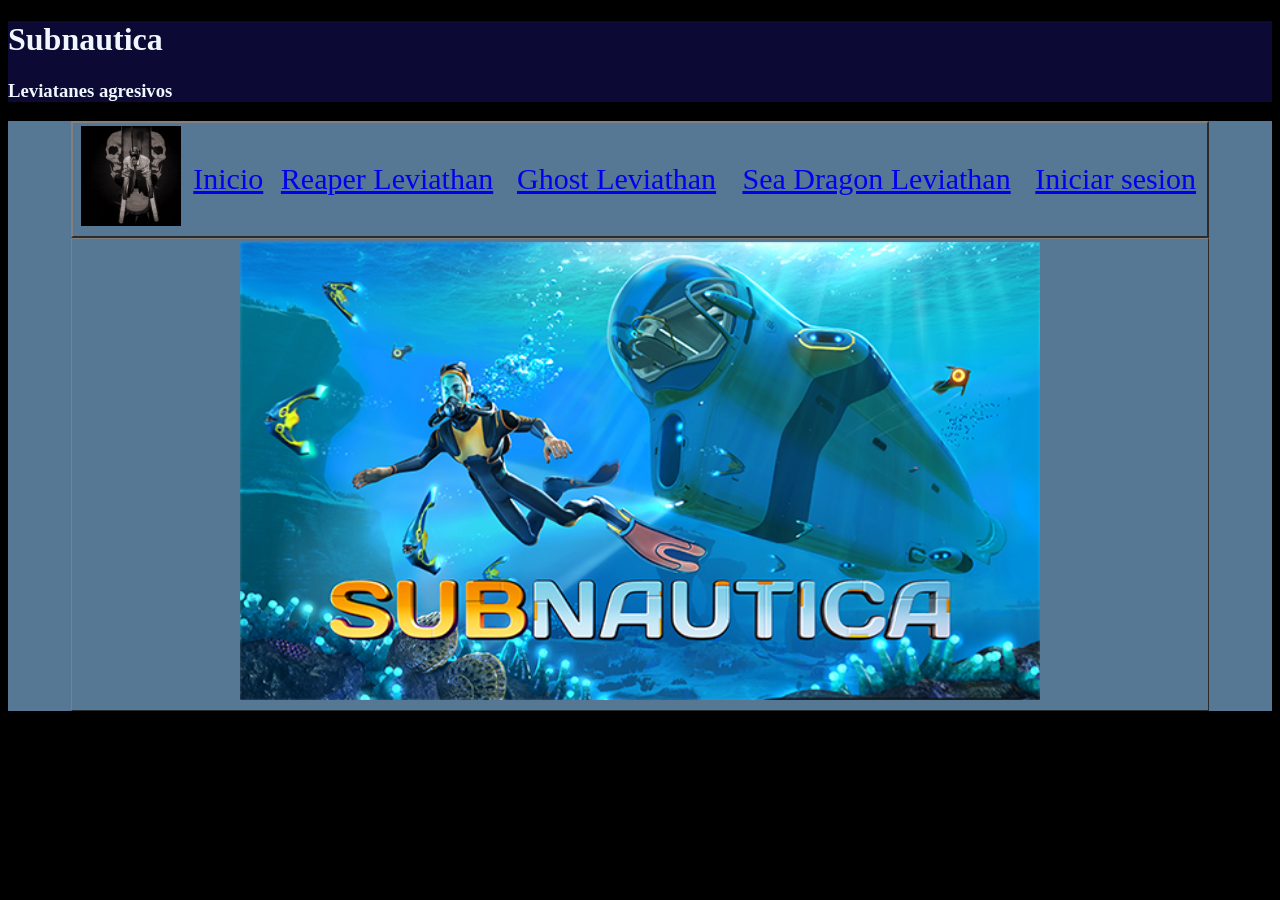
<file: PaginaCon3Redirecciones/index.html>
<!DOCTYPE html>
<html lang="en">
<head>
    <div class="encabezado">
        <meta charset="UTF-8">
        <meta http-equiv="X-UA-Compatible" content="IE=edge">
        <meta name="viewport" content="width=device-width, initial-scale=1.0">
        <title>Document</title>
        <link rel="stylesheet" href="css/estilo.css">
        <h1 style="color: aliceblue;">Subnautica</h1>
        <h3 style="color: aliceblue;">Leviatanes agresivos</h3>
        <style>
            body { background-color: #000000; }
        </style>
    </div>
</head>
<body>
    <div class="box">
        <table border="2px">
                <tr>
                    <td><img src="Imagenes/imgChainsaw1.gif" alt="logoChainsaw" height="100px"> <!--alt= texto alternativo, width= altura--></td>
                    <td><a href="index.html">Inicio</a></td>
                    <td><a href="pag1.html">Reaper Leviathan</a></td>
                    <td><a href="pag2.html">Ghost Leviathan</a></td> 
                    <td><a href="pag3.html">Sea Dragon Leviathan</a></td>
                    <td><a href="pag4.html">Iniciar sesion</a></td>
                </tr>
        
        </table>
        <table border="1px">
            <thead>
                <tr>
                    <td><img src="Imagenes/SubNImagPrin.jpg" alt="ZF2da" width="800px"></td>
                </tr>
            </thead>
        </table>
    </div>   
</body>
</html>
</file>
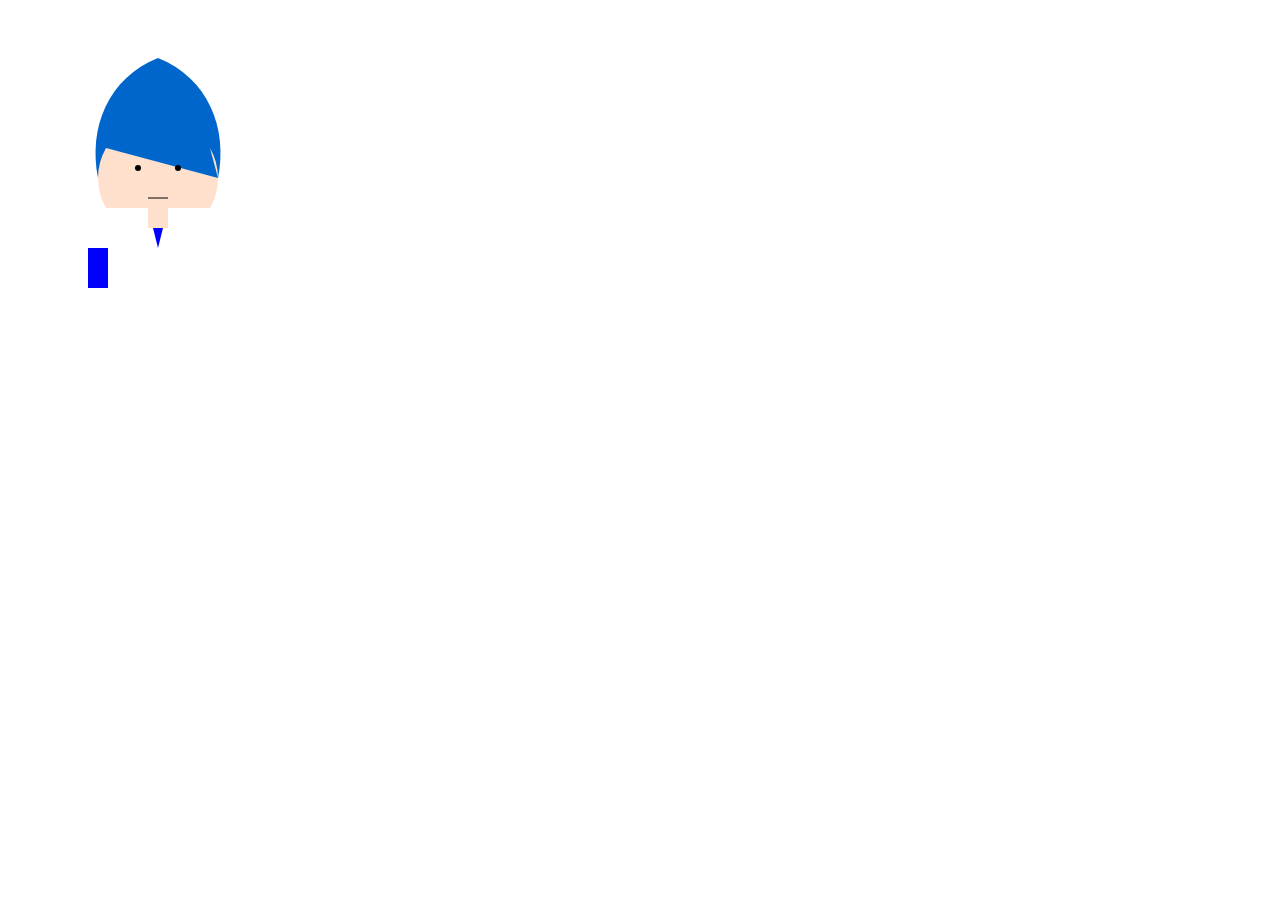
<file: canvas/rei.html>
<!DOCTYPE html>
<html lang="en">
<head>
    <meta charset="UTF-8">
    <meta http-equiv="X-UA-Compatible" content="IE=edge">
    <meta name="viewport" content="width=device-width, initial-scale=1.0">
    <title>Document</title>
</head>
<body>
    <canvas id="canvas" width="300" height="400"></canvas>
<script>
// Obtener el contexto del canvas
var ctx = document.getElementById("canvas").getContext("2d");

// Dibujar el fondo
ctx.fillStyle = "white";
ctx.fillRect(0, 0, 300, 400);

// Dibujar el pelo
ctx.fillStyle = "#0066cc";
ctx.beginPath();
ctx.moveTo(150, 50);
ctx.bezierCurveTo(100, 70, 80, 120, 90, 170);
ctx.lineTo(210, 170);
ctx.bezierCurveTo(220, 120, 200, 70, 150, 50);
ctx.closePath();
ctx.fill();

// Dibujar la cara
ctx.fillStyle = "#ffe0cc";
ctx.beginPath();
ctx.arc(150, 170, 60, Math.PI * (5 / 6), Math.PI * (7 /6));
ctx.lineTo(210 ,170);
ctx.arc(150 ,170 ,60 ,Math.PI * (11 /6) ,Math.PI * (1 /6));
ctx.closePath();
ctx.fill();

// Dibujar los ojos
ctx.fillStyle = "black";
ctx.beginPath();
ctx.arc(130 ,160 ,3 ,0 ,Math.PI *2);
ctx.fill();
 
 ctx.beginPath();
 ctx.arc(170 ,160 ,3 ,0 ,Math.PI *2);
 ctx.fill();

// Dibujar la boca
 ctx.beginPath();
 ctx.moveTo(140 ,190);
 ctx.lineTo(160 ,190);
 ctx.stroke();

// Dibujar el cuello
 ctx.fillStyle = "#ffe0cc";
 ctx.fillRect(140 ,200 ,20 ,20);

// Dibujar el uniforme escolar
 ctx.fillStyle = "white";
 ctx.fillRect(100 ,220 ,100 ,80);

 // Dibujar la corbata
 ctx.fillStyle = "blue";
 ctx.beginPath();
 ctx.moveTo(145 ,220);
 ctx.lineTo(155 ,220);
 ctx.lineTo(150 ,240);
 ctx.closePath();
 ctx.fill();

 // Dibujar las mangas
 ctx.fillStyle = "blue";
 ctx.fillRect(80 ,240 ,20 ,40);
 
   //Dibuja las mangas derechas

   //Dibuja las mangas izquierdas

   //Dibuja las mangas derechas

   //Dibuja las mangas izquierdas

   //Dibuja las mangas derechas

   //Dibuja las mangas izquierdas

   //Dibuja las mangas derechas

   //Dibuja las mangas izquierdas

   //Dibuja las mangas derechas

   //Dibuja las mangas izquierdas


</script>
</body>
</html>
</file>
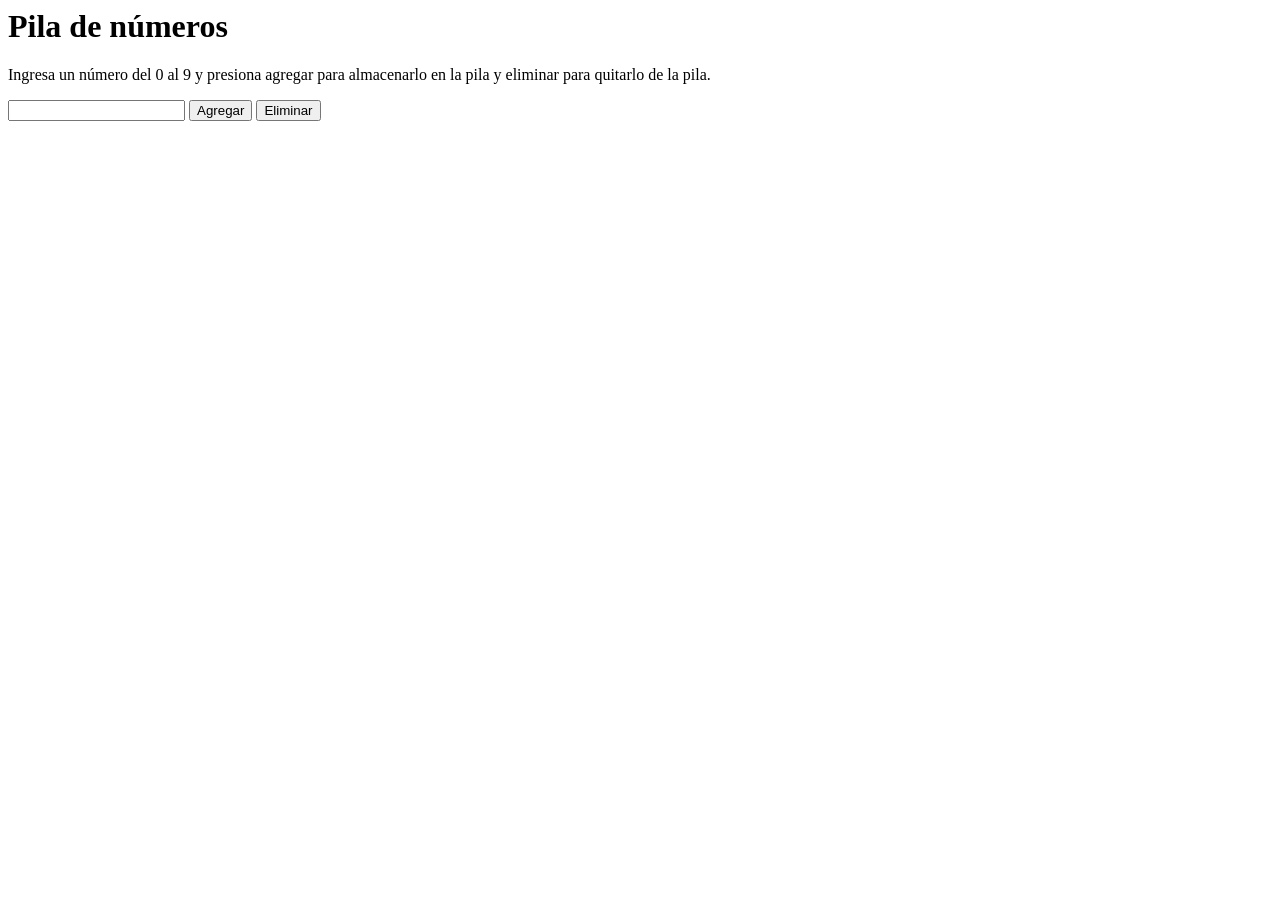
<file: htmlYScript/pila.html>
<html>

<head>
    
</head>

<body>
    <h1>Pila de números</h1>
    <p>Ingresa un número del 0 al 9 y presiona agregar para almacenarlo en la pila y eliminar para quitarlo de la pila.
    </p>
    <input type="text" id="numero" maxlength="1">
    <button onclick="agregar()">Agregar</button>
    <button onclick="eliminar()">Eliminar</button>
    <div id="pila" style="margin-top:20px"></div>
</body>

<script>
    // pila.js

    // Crear una pila vacía
    var pila = [];

    // Crear una función para agregar números a la pila
    function agregar() {
        // Obtener el número ingresado por el usuario
        var numero = document.getElementById("numero").value;
        // Verificar que el número sea válido y que la pila no esté llena
        if (numero >= 0 && numero <= 9 && pila.length < 7) {
            // Verificar que el número no se repita en la pila
            if (pila.indexOf(numero) == -1) {
                // Agregar el número al final de la pila
                pila.push(numero);
                // Mostrar la pila en la página
                mostrar();
                // Limpiar el campo de entrada
                document.getElementById("numero").value = "";
            } else {
                // Mostrar un mensaje de error si el número se repite
                alert("El número ya está en la pila.");
            }
        } else {
            // Mostrar un mensaje de error si el número es inválido o la pila está llena
            alert("El número debe ser entre 0 y 9 y la pila debe tener menos de 7 elementos.");
        }
    }

    // Crear una función para eliminar números de la pila
    function eliminar() {
        // Verificar que la pila no esté vacía
        if (pila.length > 0) {
            // Eliminar el último elemento de la pila
            var numero = pila.pop();
            // Mostrar la pila en la página
            mostrar();
            // Mostrar un mensaje con el número eliminado
            alert("Se eliminó el número " + numero + " de la pila.");
        } else {
            // Mostrar un mensaje de error si la pila está vacía
            alert("La pila está vacía.");
        }
    }

    // Crear una función para mostrar la pila en la página
    function mostrar() {
        //Obtenerel elemento donde se va a mostrara pila
        var div = document.getElementById ("pila");
        //Limpiarel contenido delelemento
        div.innerHTML = "";
        //Recorrer los elementos dela piladesde abajo hacia arriba
        for (var i = 0; i < pila.length; i++) {
            //Crearun elemento span paracada elemento
            var span = document.createElement("span");
            //Agregarleun estilo para quese vea como una caja
            span.style.display = "block";
            span.style.border = "1px solid black";
            span.style.width = "50px";
            span.style.height = "50px";
            span.style.textAlign = "center";
            span.style.verticalAlign = "middle";
            span.style.lineHeight = "50px";
            //Agregarleun color aleatorio al fondo delelemento usando Math.random()
            var r = Math.floor(Math.random() * 256); //Generarun númerodel0al255para rojo 
            var g = Math.floor(Math.random() * 256); //Generarun númerodel0al255para verde 
            var b = Math.floor(Math.random() * 256); //Generarun númerodel0al255para azul 
            var color = 'rgb(' + r + ',' + g + ',' + b + ')'; //Crearunacadenaconel formato rgb(r, g, b)
            span.style.backgroundColor = color; //Asignarel color al fondo delelement
            span.innerText = pila[i]; //Agregarleel texto conel valor delelemento 
            //Agregarlealelemento donde semuestra lapila
            div.appendChild(span);
        } 
    }
</script>
</html>
</file>
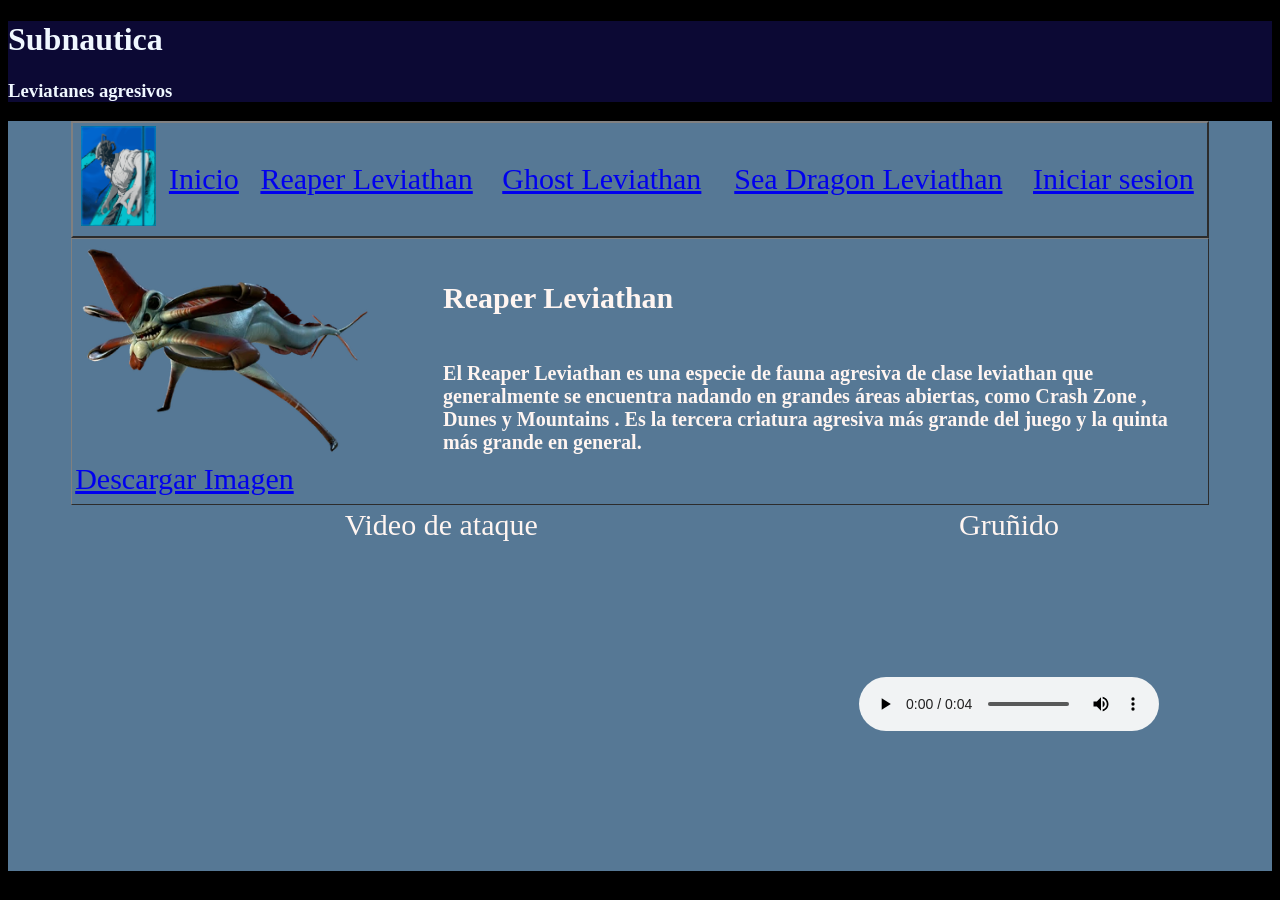
<file: PaginaCon3Redirecciones/pag1.html>
<!DOCTYPE html>
<html lang="en">
<head>
    <div class="encabezado">
        <meta charset="UTF-8">
        <meta http-equiv="X-UA-Compatible" content="IE=edge">
        <meta name="viewport" content="width=device-width, initial-scale=1.0">
        <title>Document</title>
        <link rel="stylesheet" href="css/estilo.css">
        <h1 style="color: aliceblue;">Subnautica</h1>
        <h3 style="color: aliceblue;">Leviatanes agresivos</h3>
        <style>
            body { background-color: #000000; }
        </style>
    </div>
</head>
<body>
    <div class="box">
        <table border="2px">
            <tr>
                <td><img src="Imagenes/imgChainsaw2.gif" alt="logoChainsaw" height="100px"> <!--alt= texto alternativo, width= altura-->
                </td>
                <td><a href="index.html">Inicio</a></td>
                <td><a href="pag1.html">Reaper Leviathan</a></td>
                <td><a href="pag2.html">Ghost Leviathan</a></td> 
                <td><a href="pag3.html">Sea Dragon Leviathan</a></td>
                <td><a href="pag4.html">Iniciar sesion</a></td>
            </tr>
        </table>

        <table border="1px">
            <thead>
                <tr>
                    <td ALIGN="left"><img src="Imagenes/ReaperLeviathan.png" alt="ReaperLeviathan" width="300px"><a href="Imagenes/ReaperLeviathan.png" download="ReaperLeviathan">Descargar Imagen</a></td>
                    <td ALIGN="left"> 
                    <h4>Reaper Leviathan</h4> 
                    <h6>El Reaper Leviathan es una especie de fauna agresiva de clase leviathan que generalmente se encuentra nadando en grandes áreas abiertas, como Crash Zone , Dunes y Mountains . Es la tercera criatura agresiva más grande del juego y la quinta más grande en general.</h6></td>
                </tr>
            </thead>
        </table>
        <table>
            <tr>
                <td>Video de ataque</td>
                <td>Gruñido</td>
            </tr>
            <tr>
                <td>
                    <iframe width="560" height="315" src="https://www.youtube.com/embed/xhgLa9fqII0" title="YouTube video player" frameborder="0" allow="accelerometer; autoplay; clipboard-write; encrypted-media; gyroscope; picture-in-picture; web-share" allowfullscreen></iframe>
                    
                </td>
                <td>
                    <audio controls><source src="Audios/Subnautica Reaper Leviathan Roar.mp3"> </audio>
                </td>
            </tr>
        </table>
    </div>
</body>
</html>
</file>
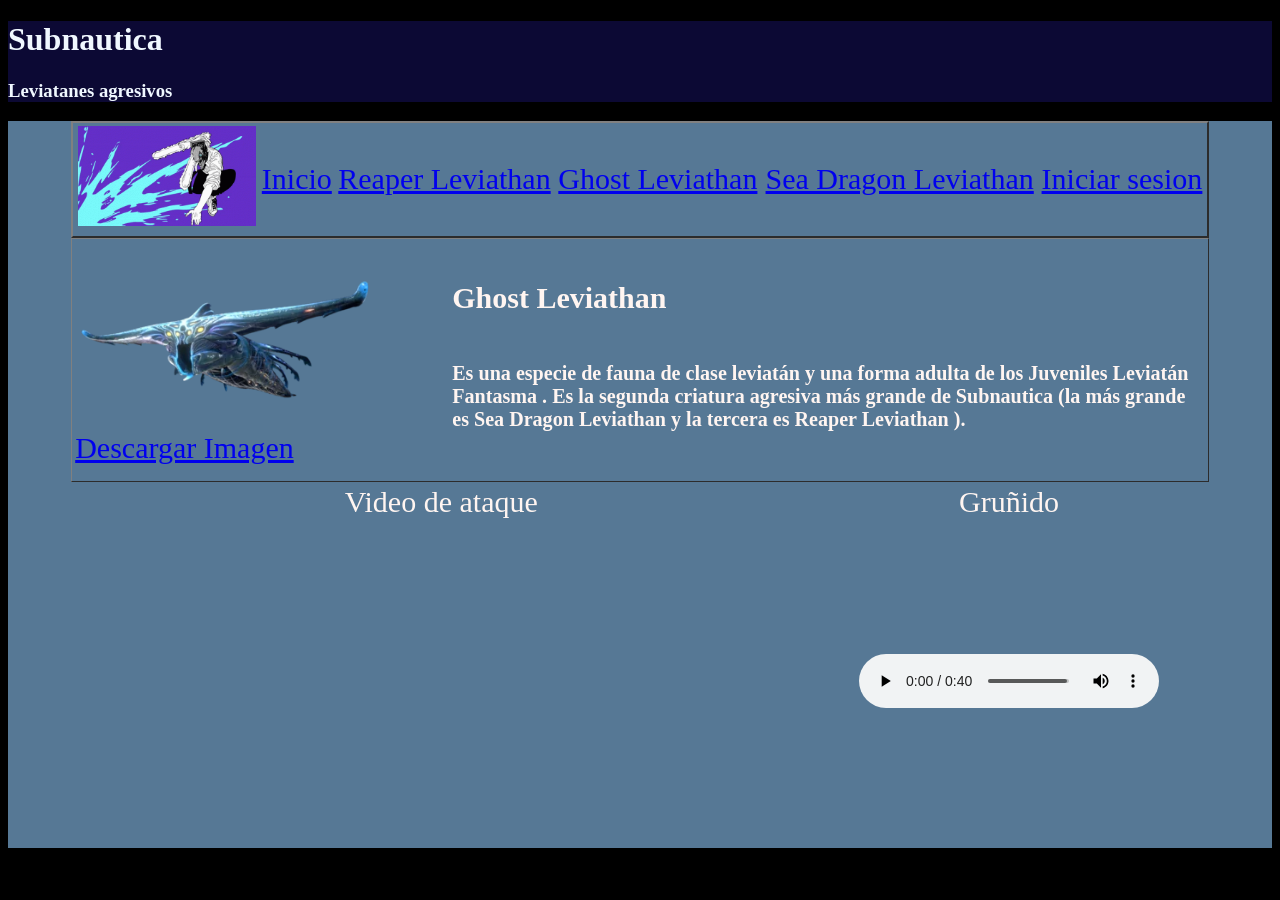
<file: PaginaCon3Redirecciones/pag2.html>
<!DOCTYPE html>
<html lang="en">
<head>
    <div class="encabezado">
        <meta charset="UTF-8">
        <meta http-equiv="X-UA-Compatible" content="IE=edge">
        <meta name="viewport" content="width=device-width, initial-scale=1.0">
        <title>Document</title>
        <link rel="stylesheet" href="css/estilo.css">
        <h1 style="color: aliceblue;">Subnautica</h1>
        <h3 style="color: aliceblue;">Leviatanes agresivos</h3>
        <style>
            body { background-color: #000000; }
        </style>
    </div>
</head>
<body>
    <div class="box">
        <table border="2px">
            <tr>
                <td><img src="Imagenes/imgChainsaw3.gif" alt="logoChainsaw" height="100px"> <!--alt= texto alternativo, width= altura-->
                </td>
                <td><a href="index.html">Inicio</a></td>
                <td><a href="pag1.html">Reaper Leviathan</a></td>
                <td><a href="pag2.html">Ghost Leviathan</a></td> 
                <td><a href="pag3.html">Sea Dragon Leviathan</a></td>
                <td><a href="pag4.html">Iniciar sesion</a></td>
            </tr>
        </table>

        <table border="1px">
            <thead>
                <tr>
                    <td ALIGN="left"><img src="Imagenes/GhostLeviathan.png" alt="GhostLeviathan" width="300px"><a href="Imagenes/GhostLeviathan.png" download="GhostLeviathan">Descargar Imagen</a></td>
                    <td ALIGN="left"> 
                    <h4>Ghost Leviathan</h4> 
                    <h6>Es una especie de fauna de clase leviatán y una forma adulta de los Juveniles Leviatán Fantasma . Es la segunda criatura agresiva más grande de Subnautica (la más grande es Sea Dragon Leviathan y la tercera es Reaper Leviathan ).</h6></td>
                </tr>
            </thead>
        </table>
        <table>
            <tr>
                <td>Video de ataque</td>
                <td>Gruñido</td>
            </tr>
            <tr>
                <td>
                    <iframe width="560" height="315" src="https://www.youtube.com/embed/DnDaI9Q9KUk" title="YouTube video player" frameborder="0" allow="accelerometer; autoplay; clipboard-write; encrypted-media; gyroscope; picture-in-picture; web-share" allowfullscreen></iframe>
                    
                </td>
                <td>
                    <audio controls><source src="Audios/Ghost Leviathan Sounds - Subnautica.mp3"> </audio>
                </td>
            </tr>
        </table>
    </div>
</body>
</html>
</file>
<file: PaginaCon3Redirecciones/css/estilo.css>
.box {
    background-color: #567895;
}

.encabezado {
    background-color: rgba(25, 19, 103, 0.504);
}

table{
    width: 90%;
    margin: auto;
    text-align: center;
    margin-top: 0%;
}
td{
    border: 2px black;
    color: rgb(255, 245, 241);
    font-size: 30px;
}

#verde{
    background-color: green;
}
</file>
